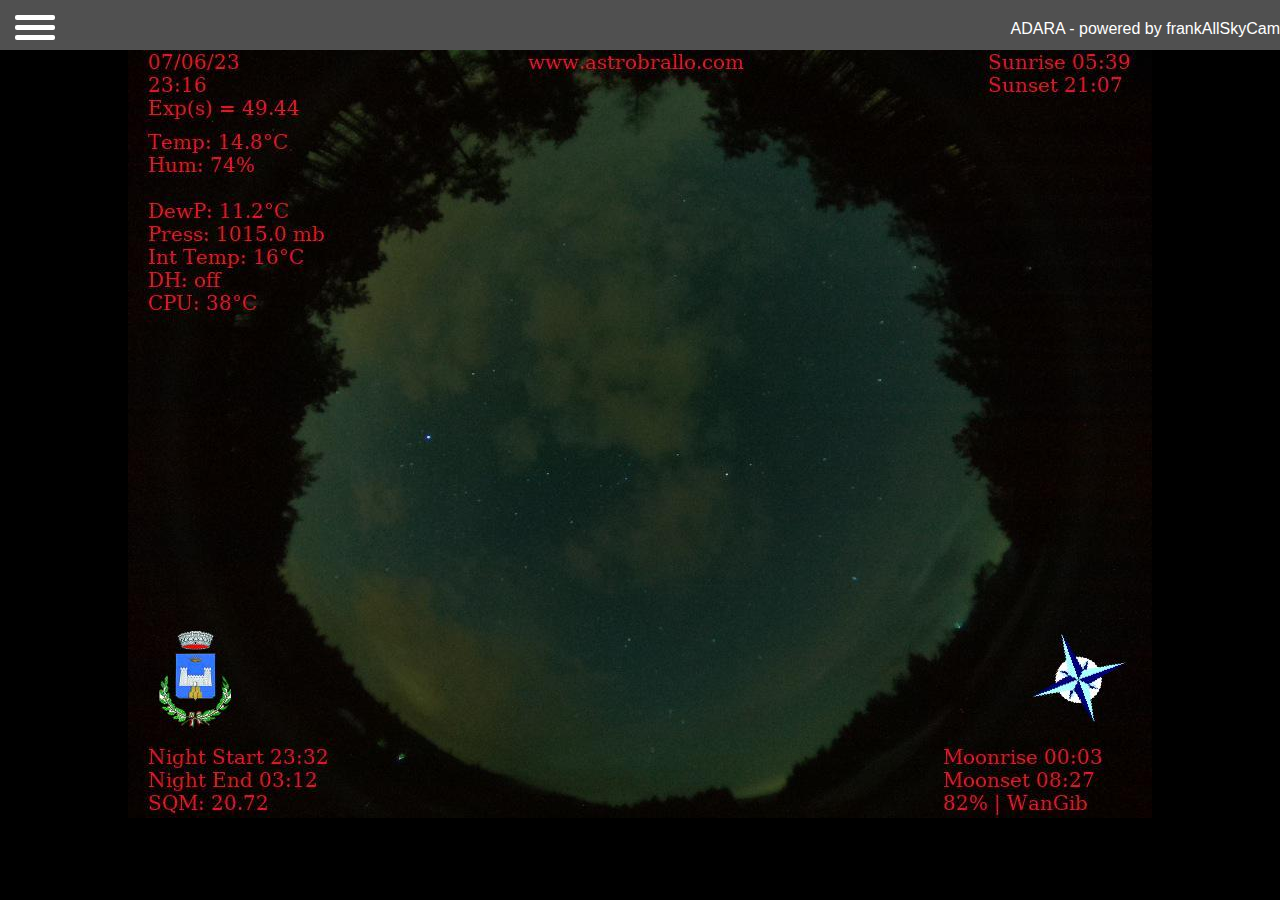
<file: website/index.html>
<!DOCTYPE html PUBLIC "-//W3C//DTD XHTML 1.0 Transitional//EN" "http://www.w3.org/TR/xhtml1/DTD/xhtml1-transitional.dtd">
<html xmlns="http://www.w3.org/1999/xhtml">
  <head>
    <meta http-equiv="Cache-Control" content="no-cache, no-store, must-revalidate" />
    <meta http-equiv="Pragma" content="no-cache" />
    <meta http-equiv="Expires" content="0" />
    <meta http-equiv="refresh" content="60" />
    <link rel="stylesheet" href="css/allsky.css">	
    <script src="https://code.jquery.com/jquery-1.10.1.min.js"></script> 
    <script src="js/stuquery.js"></script>  
    <script src="js/virtualsky.js" type="text/javascript"></script>
    <script src="js/config.js"></script> 
    <script src="js/common.js"></script>  
 
</head>	
<body>
        <div id="navigator">
	<ul id="nav">
		<li class="nav_tab">
			<a href="javascript:toggleSkyMap();"><p>Star Map</p></a>
		</li>
		<li class="nav_tab">
			<a href="timelapse.html"><p>Timelapse</p></a>
		</li>
        	<li class="nav_tab">
			<a href="startrail.html"><p>Startrail</p></a>
		</li>	
				
		<li class="nav_tab">
			<a href="location.html"><p>Location</p></a>
		</li>
	</ul>
        </div>	
	<div class="menu-icon">			
		<div class="line_one"></div>
 		<div class="line_two"></div>
  		<div class="line_three"></div>  			
	</div>
	<p class="menu-text"></p>
	<div style="align:middle;width:"100%">
        <div id="menubar" class="menubar">
           <div id="logo" class ="logo" class="logo">ADARA - powered by frankAllSkyCam</div>
        </div> 
       	<a href="javascript:toggleSkyMap();">
        <div id="allsky" class="allsky">    
               <div id="starmap" style="width:1000px;height:750px;overflow: hidden;"></div> 
	</div>
       	</a>
	</div>
</body>
</html>
</file>
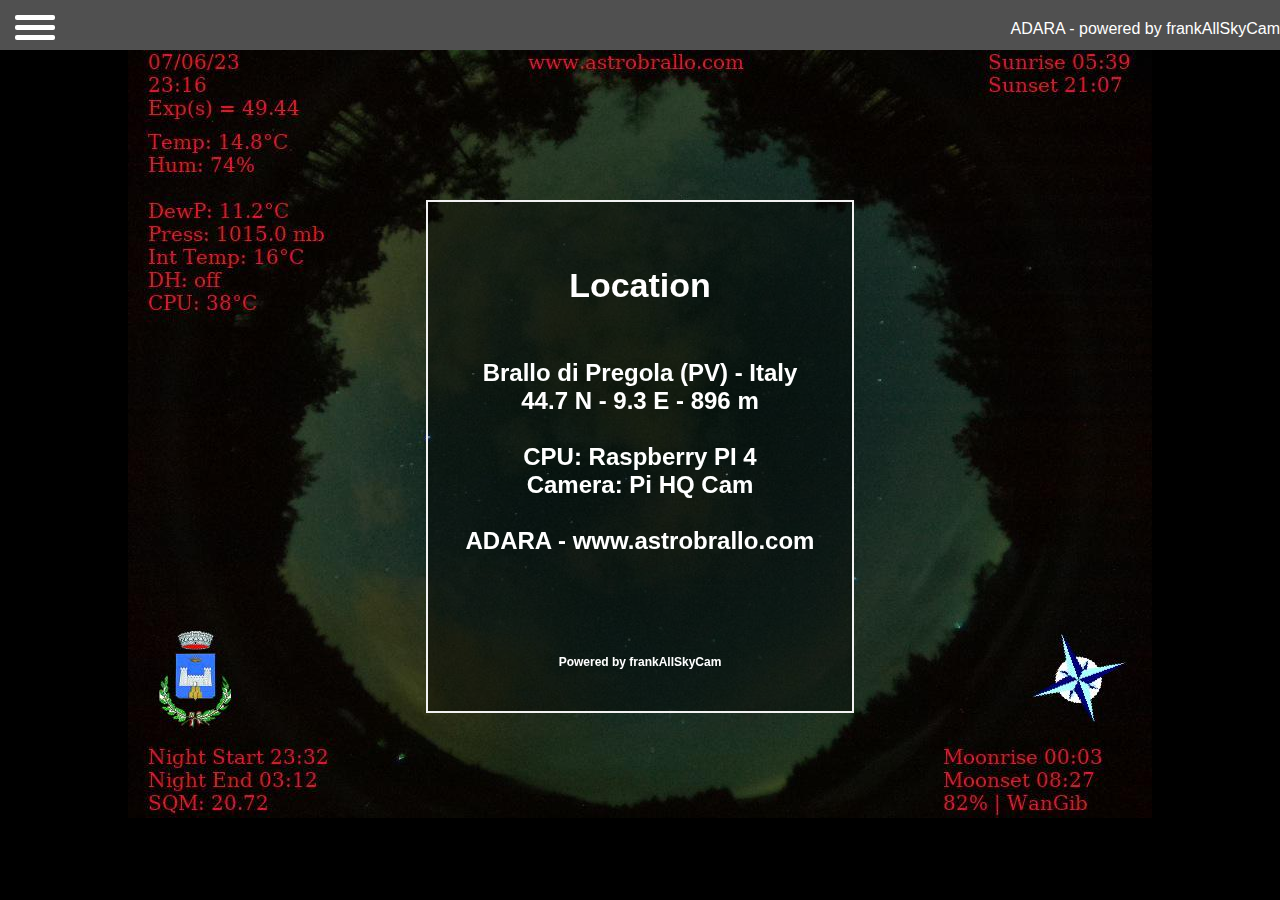
<file: website/location.html>
<!DOCTYPE html PUBLIC "-//W3C//DTD XHTML 1.0 Transitional//EN" "http://www.w3.org/TR/xhtml1/DTD/xhtml1-transitional.dtd">
<html xmlns="http://www.w3.org/1999/xhtml">
  <head>
    <meta http-equiv="Cache-Control" content="no-cache, no-store, must-revalidate" />
    <meta http-equiv="Pragma" content="no-cache" />
    <meta http-equiv="Expires" content="0" />
    <meta http-equiv="refresh" content="60" />
    <link rel="stylesheet" href="css/allsky.css">	
    <script src="https://code.jquery.com/jquery-1.10.1.min.js"></script> 
    <script src="js/stuquery.js"></script>  
    <script src="js/virtualsky.js" type="text/javascript"></script>
    <script src="js/config.js"></script> 
    <script src="js/common.js"></script>  
</head>	
<body>
        <div id="navigator">
	<ul id="nav">
		<li class="nav_tab">
			<a href="index.html"><p>Back Home</p></a>
		</li>
		<li class="nav_tab">
			<a href="timelapse.html"><p>Timelapse</p></a>
		</li>
        	<li class="nav_tab">
			<a href="startrail.html"><p>Startrail</p></a>
		</li>	
	</ul>
        </div>	
	<div class="menu-icon">			
		<div class="line_one"></div>
 		<div class="line_two"></div>
  		<div class="line_three"></div>  			
	</div>
	<p class="menu-text"></p>
	<div style="align:middle;width:"100%">
        	<div id="menubar" class="menubar">
           		<div id="logo" class ="logo" class="logo">ADARA - powered by frankAllSkyCam</div>
        	</div> 	
 	</div>
        <div id ="allsky" class="container">		 
 		<div class="content">		
			<p style="font-size:34px; color:white;padding:10px">Location</p> 		
			<p style="font-size:24px; color:white;padding:10px">	
				Brallo di Pregola (PV) - Italy <br/>	
				44.7 N - 9.3 E - 896 m <br/><br/>
				CPU: Raspberry PI 4 <br/>
				Camera: Pi HQ Cam <br/><br/>
				ADARA - www.astrobrallo.com<br/>	
				<br/><br/>
			</p> 
			<p style="font-size:12px; color:white;padding:10px">Powered by frankAllSkyCam<br/></p> 
 		   
             	</div>
  	</div>
</body>
</html>
</file>
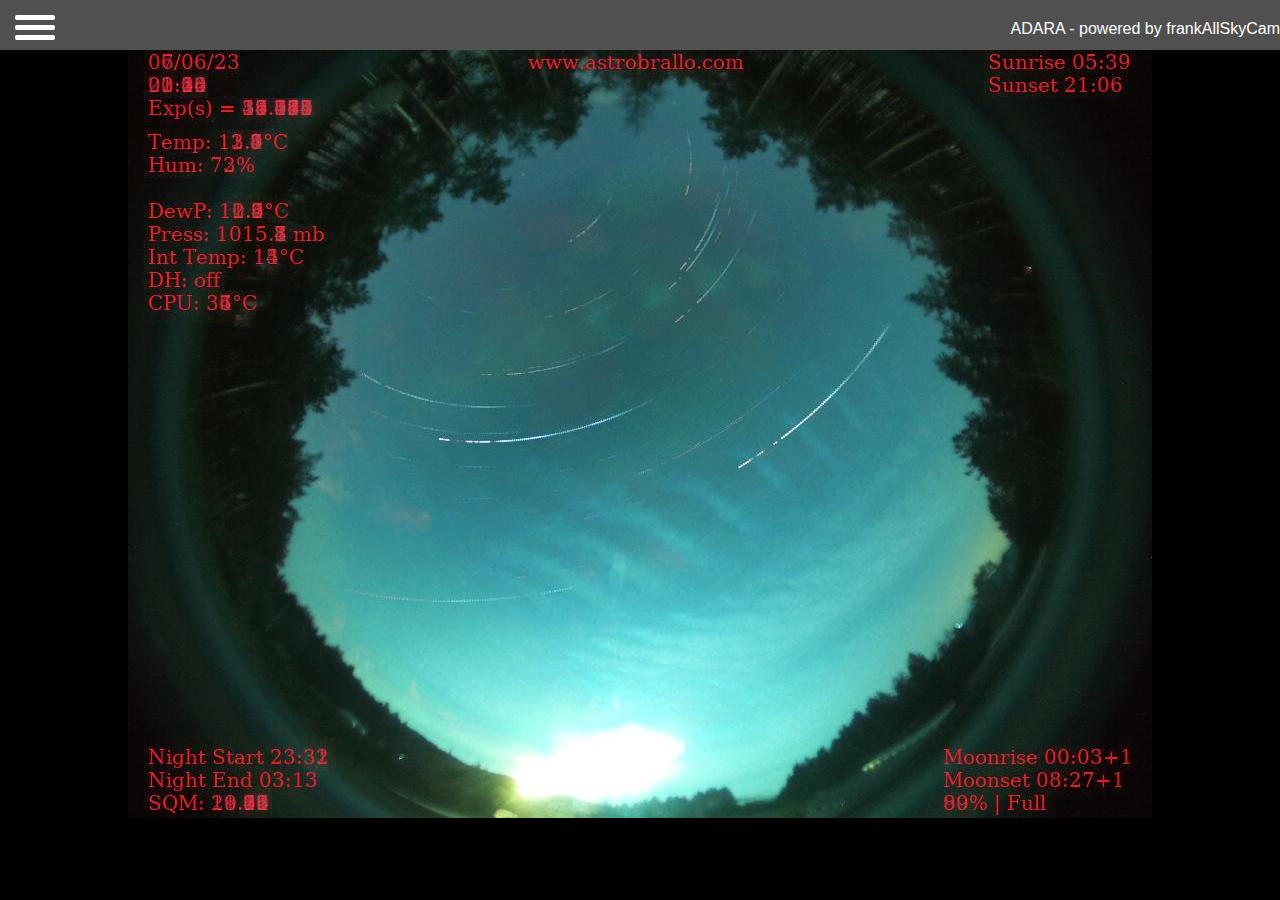
<file: website/startrail.html>
<!DOCTYPE html PUBLIC "-//W3C//DTD XHTML 1.0 Transitional//EN" "http://www.w3.org/TR/xhtml1/DTD/xhtml1-transitional.dtd">
<html xmlns="http://www.w3.org/1999/xhtml">
  <head>
    <meta http-equiv="Cache-Control" content="no-cache, no-store, must-revalidate" />
    <meta http-equiv="Pragma" content="no-cache" />
    <meta http-equiv="Expires" content="0" />
    <meta http-equiv="refresh" content="60" />
    <link rel="stylesheet" href="css/allsky.css">
    <script src="https://code.jquery.com/jquery-1.10.1.min.js"></script>
    <script src="js/common.js"></script>	
</head>	
<body>

        <div id="navigator">
	<ul id="nav">
		<li class="nav_tab">
			<a href="index.html"><p>Back Home</p></a>
		</li>
		<li class="nav_tab">
			<a href="timelapse.html"><p>Timelapse</p></a>
		</li>
        	<li class="nav_tab">
			<a href="startrail.html"><p>Startrail</p></a>
		</li>	
	</ul>
        </div>
		
	<div class="menu-icon">			
		<div class="line_one"></div>
 		<div class="line_two"></div>
  		<div class="line_three"></div>  			
	</div>

	<p class="menu-text"></p>
	<div style="align:middle;width:"100%">
           <div id="menubar" class="menubar">
               <div id="logo" class ="logo" class="logo">ADARA - powered by frankAllSkyCam</div>
           </div>          
        </div> 

        <div id="startrail" class="allsky">
         
	</div>
</body>
</html>
</file>
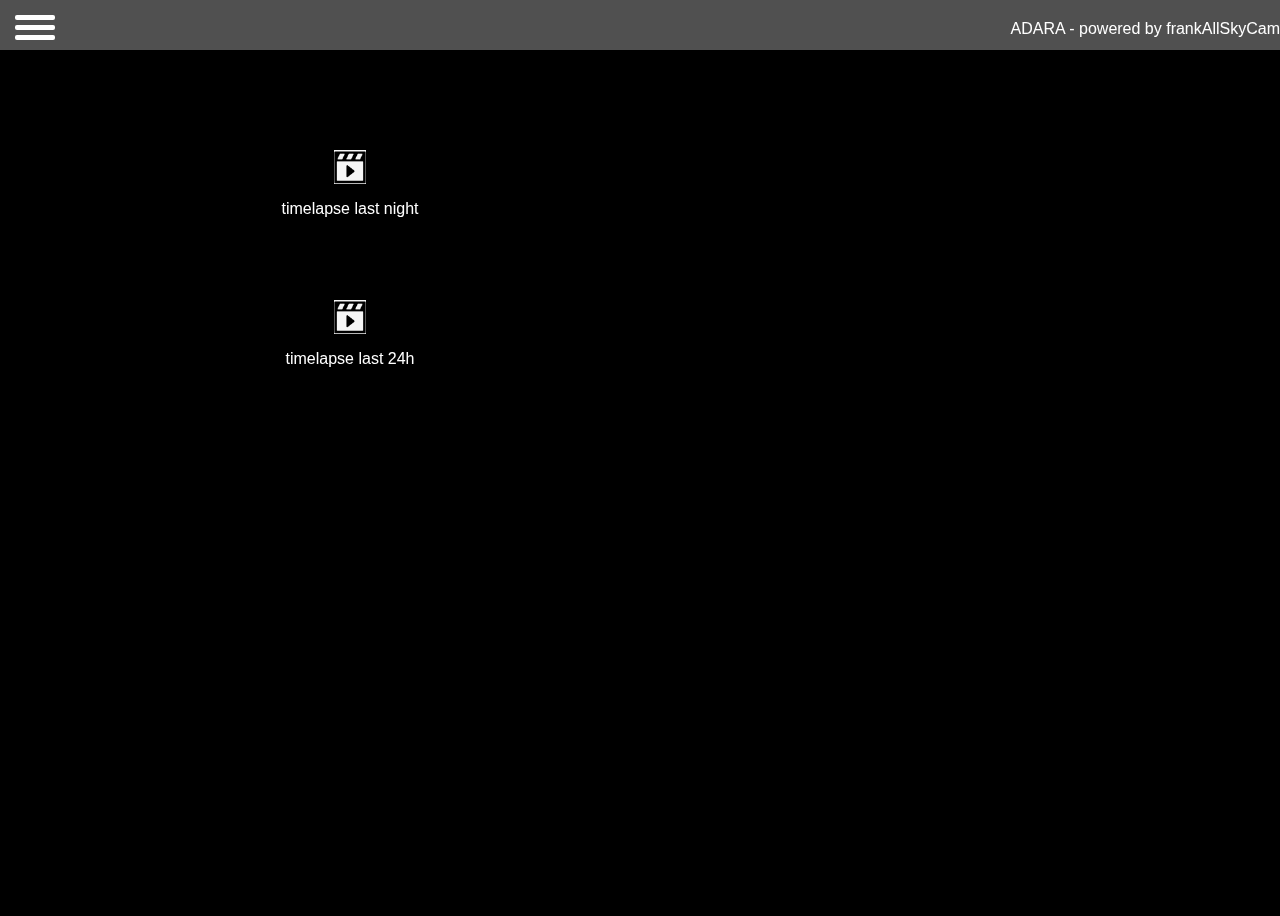
<file: website/timelapse.html>
<!DOCTYPE html PUBLIC "-//W3C//DTD XHTML 1.0 Transitional//EN" "http://www.w3.org/TR/xhtml1/DTD/xhtml1-transitional.dtd">
<html xmlns="http://www.w3.org/1999/xhtml">
<head>
   <title>AllSkyCam ADARA - Brallo di Pregola (PV)</title>
   <meta http-equiv="refresh" content="60" />
   <meta http-equiv="Cache-Control" content="no-cache, no-store, must-revalidate" />
   <meta http-equiv="Pragma" content="no-cache" />
   <meta http-equiv="Expires" content="0" />
   <link rel="stylesheet" href="css/allsky.css">	
   <script src="https://code.jquery.com/jquery-1.10.1.min.js"></script>
   <script src="js/common.js"></script> 

   
</head>
<body>
 	<div id="navigator">
	<ul id="nav">
		<li class="nav_tab">
			<a href="index.html"><p>Back Home</p></a>
		</li>
		<li class="nav_tab">
			<a href="timelapse.html"><p>Timelapse</p></a>
		</li>
        	<li class="nav_tab">
			<a href="startrail.html"><p>Startrail</p></a>
		</li>	
	</ul>
	</div>
	<div class="menu-icon">			
		<div class="line_one"></div>
 		<div class="line_two"></div>
  		<div class="line_three"></div>  			
	</div>
	<p class="menu-text"></p>

	<div style="align:middle;width:"100%">
        <div id="menubar" class="menubar">
           <div id="logo" class ="logo" class="logo">ADARA - powered by frankAllSkyCam</div>
        </div> 
     

     <ul >
        <li>
        <div id="timelapse" class="timelapse">    
           	<div id="content_night" style="width:300px;height:50px;position: fixed; top:150px; left: 200px;">
	 	<a href="video/frankAllSkycam_night.mp4" target="_blank" data-target="modal" data-video-title="Night Timelapse"><img src="img/play.png" width="32px"/><br /><p>timelapse last night</p></a> 
		<br />
	</div>
	 </li>
        <li>
	<div id="content_24h" style="width:300px;height:50px;position: fixed; top:300px; left: 200px;">
		<a href="video/frankAllSkycam_24h.mp4" target ="_blank" data-target="modal" data-video-title="24h Timelapse"><img src="img/play.png" width="32px"/><br /><p>timelapse last 24h </p></a>
		</br>
	</div>  
	 </li>
    </ul>
	</div>
       


</body>

</html>
</file>
<file: website/css/allsky.css>
html,body { height: 100%; width: 100%; margin: 0;padding: 0;font-family: 'Ubuntu', sans-serif; color: #000;background: #000000; position: relative; left: 0; text-align:center;}
a{text-decoration: none; color: #ffffff;}

/*			navigator			*/

#navigator{
	width: 250px;
	height:100%;
	position: fixed;
	top: 0;
	left: -250px;
	background: rgba(0, 0, 0,0.7);
	float: left;
	z-index: 10;
}
#nav{
	width: 250px;
	height: auto;
	display: block;
	margin: 0 ;
	padding: 0;
}
.nav_tab{
	width: 250px;
	height: 50px;
	display: block;
}
.nav_tab a p{
	color: rgba(255,255,255,0.8);
	font-size: 18px;
	padding: 15px 0;
	text-align: center;
	transition:0.35s ease;
	-webkit-transition:0.35s ease;
	-moz-transition:0.35s ease;
}
.nav_tab a p:hover{
	background: rgba(255,255,255,0.9);
	color: rgba(0,0,0,1);	
	letter-spacing: 2px;
	transition:0.35s ease;
	-webkit-transition:0.35s ease;
	-moz-transition:0.35s ease;
	}
.menu-icon{
	width: 150px;
	height: 35px;
	position: fixed;
	top: 0;
	left: 0px;
	margin: 10px;
	z-index: 10;
}
.menu-text {
	width: 50px;
	height: 35px;
	font-size: 30px; 
	color:#ffffff;
	display: block;
	position: fixed;
	top: 0;
	left: 50px;
	margin: 10px;
	z-index: 9;
}

.menu-icon div {
  width: 40px;
  height: 5px;
  background: #ffffff;
  margin: 5px ;
  transition: all 0.35s;
  border-radius: 2px;
}
.on .line_one {transform: rotate(45deg) translate(7px, 7px);}
.on .line_two {opacity: 0;}
.on .line_three {transform: rotate(-45deg) translate(7px, -7px);}

/*		End of navigator			*/
h1{margin-top:100px; color:#34495e;}
h2{margin:50px;color:#95a5a6;}
.hidden{
       display:none;
    }

.menubar{
  width:100%;
  height:50px;
  position: fixed; 
  top:0px; 
  left: 0px;
  background-color:#505050;
 }

.logo{
  width:100%;
  position: fixed; 
  top:20px;
  text-align:right;
  color: #ffffff; 
  text-size:16px;
 }

.allsky{
  width:100%;
  height:100%;
  background-repeat: no-repeat; 
  position: fixed;top:50px;
  background-position: top right 50%;  
  display: flex;
  justify-content: center;
}

//   background-image:url('../img/allskycam.jpg'); 


.timelapse{
  width:100%;
  height:100%;
  background-repeat: no-repeat; 
  position: fixed;top:50px;
  background-position: top right 50%;  
  display: flex;
  justify-content: center;
}
 

.container {
  position: fixed;top:50px;
  width:100%;
  height:100%;
  background-repeat: no-repeat; 
  background-position: top right 50%;  
  display: flex;
  justify-content: center;
}

.content {
  background-color: rgb(0,0,0); /* Fallback color */
  background-color: rgba(0,0,0, 0.4); /* Black w/opacity/see-through */
  color: white;
  font-weight: bold;
  border: 2px solid #f1f1f1;
  position: absolute;
  top: 150px;
  float: center;
  z-index: 2;
  width: 30%;
  padding: 20px;
  text-align: center;
}

.starmap{
width:1000px;
height:750px;
overflow: hidden;
}
</file>
